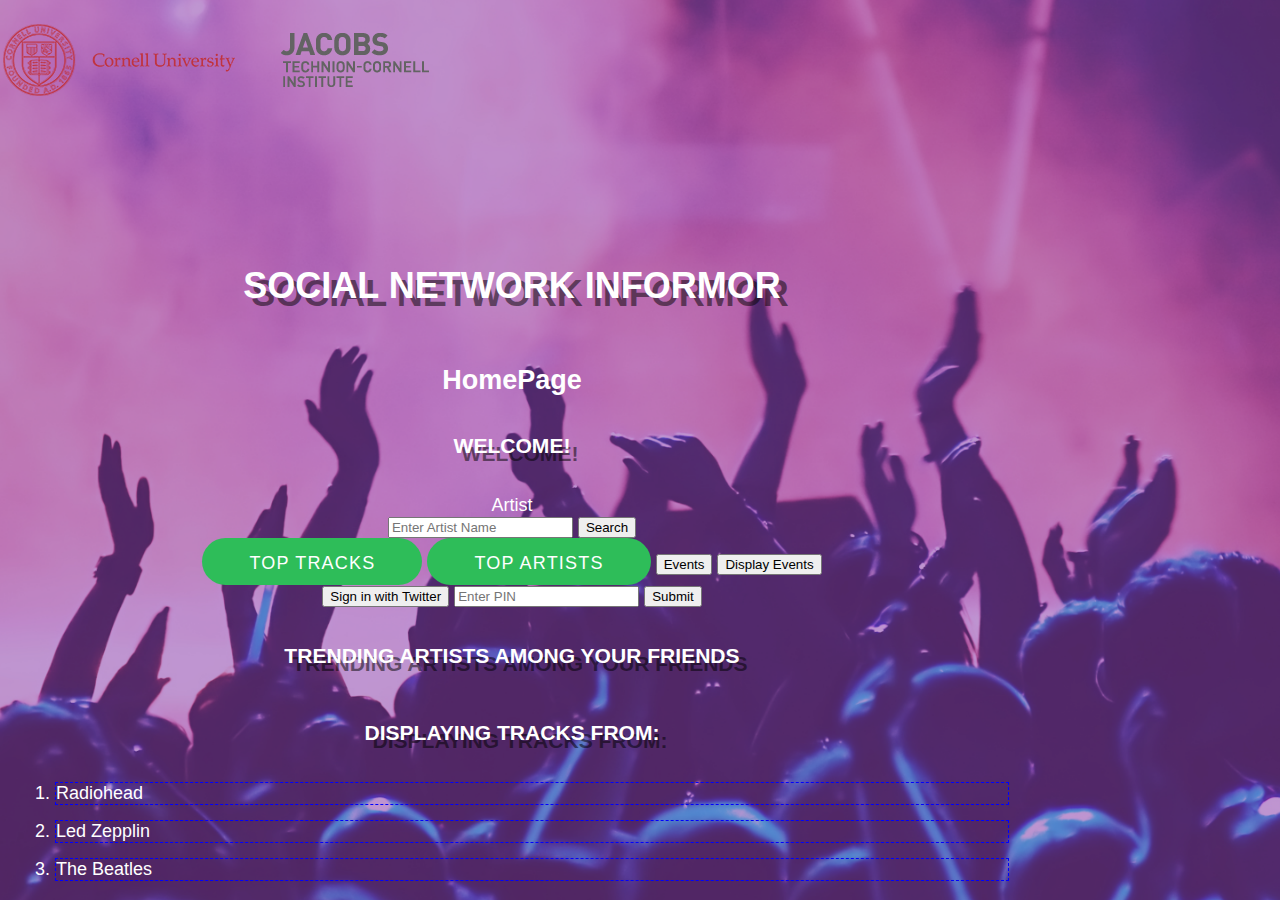
<file: welcome.html>
<!DOCTYPE HTML>
<html>
  <head>
    <link rel="shortcut icon" href="/img/favicon.ico">
    <link href="stylesheets/style.css" rel="stylesheet">
    <script src="scripts/jquery-2.2.0.min.js"> </script>
    <script src="https://cdn.firebase.com/js/client/2.4.1/firebase.js"></script>
    <script src="scripts/scripts.js"> </script>  
    <script src = "scripts/echonest.js"> </script>
    <script src = "scripts/artists.js"> </script>
   <!--  <script src="scripts/node_modules/codebird/codebird.js"></script> -->
<!-- 
    <script type="text/javascript">
    var cb = new Codebird;
    cb.setConsumerKey("GoNn1UWxIFJuAtRP0ab9jaW6F", "c9k8gQ69LwpHg6SWYJ7MohWKx5gPDpKOdkfu5nlEqGjma");
    </script>
    <script src = "scripts/twitterAPI.js"> </script> -->


  </head>
  <body>
    <script type="text/javascript">
        window.fbAsyncInit = function() {
          FB.init({
            appId      : '1856892061204363',
            xfbml      : true,
            version    : 'v2.5'
          });
        };

    </script>

    <div id="main_wrapper" class="container">
        <br>
        <table>
        <tr>

            <td style="margin: auto 0px auto; width: 50%"><img src="img/CULogo187.png"/></td>
            <td style="margin: auto 0px auto; width: 50%"><img src="img/jacobs-logo-white.png" /></td>

        </tr>
        </table>
        <header>
            <h1>Social Network Informor</h1>
        </header>
        <section id="my_marks">
            <h2> HomePage</h2>
            <h3> Welcome! </h3>


            <div
              class="fb-like"
              data-share="true"
              data-width="450"
              data-show-faces="true">
            </div>



    

            <div id="status">
            </div>

  
        <div id="exp_navigation">
            <form>
                Artist<br>
                <input type="text" name="artistName" placeholder= "Enter Artist Name" id="artiste">
                <input type="button" id="search" class="button" value="Search"><br>
  
            </form>
            <input type="button" id="top-tracks" class="button btn btn-spotify" value="Top Tracks">
            <input type="button" id="queryFB3" class="button btn btn-spotify" value="Top Artists">
            <input type="button" id="events"  value="Events">
            <input type="button" id="d"  value="Display Events">

        </div>

        <div id="twitter">
            <input type="button" id="twitterAuth" class="button" value="Sign in with Twitter" onclick = "ref.authWithOAuthPopup()">
            <input type="text" name="PIN" placeholder= "Enter PIN" id="PINFIELD">
            <input type="button" id="submit" class="button" value="Submit" onclick = "getTwitterAccessToken()"><br>
        </div>

        <div id = "hot_artists2">
          <h3> Trending Artists Among Your Friends </h3>
          <ol id ="empty_artist_list"> </ol> 
        <div>


        <h3>Displaying tracks from:</h3>
        <p><ol>
        <li>Radiohead</li>
        <li>Led Zepplin</li>
        <li>The Beatles</li>
        <div>
        <ol class="empty" id="results"> </ol>
        </div>

        <div>
        <ol class="empty" id="songs"> </ol>
        </div>

        <div>
        <ol class="empty" id="artist_events"> </ol>
        </div>

        
        <!--
        <div id="exp_navigation2">
            <input type="button" id="sec_driver" value="Test">
        </div>
        -->
        </section>

    </div>
  </body>
</html>
</file>
<file: stylesheets/style.css>
body {
/*	background: black; */
	color: 			#ffffff;
/*	color: 			#34495e;*/
	/*background: #DCDCDC;*/
	background: 	#502C7B;
	background: 	url('../img/top10ist_Hero.png') no-repeat center center;
	-webkit-background-size: cover;
	-moz-background-size: cover;
	-o-background-size: cover;
	background-size: cover;
	border: 		0;
	margin: 		0;
	text-align: 	center;
	font-size: 		18px;
	font-family: 	'Josefin Sans', sans-serif;
	width: 			80%;
}

a, a:visited {
	color:   		#ffffff;
}



#logo {
	bottom: 		20px;
	left:  			10px;
	text-align: 	left;
	float:  		left;
	z-index:  		-1;
}

header {
	line-height: 	50%;
	margin-top: 	15%;
	margin-bottom: 	5%;
	width:  		100%
	text-align:  	center;
}

h1, h3, h4 {
	text-transform: uppercase;
	font-family: 	"fatfrank",sans-serif;
	text-shadow: 	8px 8px 0px rgba(0,0,0,0.50);
	line-height: 	42pt;
}

#L1 { font-size: 71pt; }
#L2 { font-size: 50pt; }
#L3 { font-size: 46pt; }

.btn {
	font-size: 		18px;
    line-height: 	1.5;
    border-radius: 	500px;
    padding: 		12px 47px 8px;
    -webkit-transition: background-color .15s ease,border-color .15s ease,color .15s ease;
    -o-transition: background-color .15s ease,border-color .15s ease,color .15s ease;
    transition: background-color .15s ease,border-color .15s ease,color .15s ease;
    border-width: 	0;
    letter-spacing: 1.2px;
    min-width: 		130px;
    text-transform: uppercase;
    white-space: 	normal;
}

.btn-spotify {
	color:  			#fff;
	background-color: 	#2ebd59;
}

.btn-facebook {
	color:  			#fff;
	background-color: 	#3a5795;
}

.spotify {
	padding-top: 		50px;

}

ol {
	text-align: 		left;
}

li {
	margin: 			15px;
	border: 			1px dashed blue;
	/*min-height: 100px;*/
	/*vertical-align: center;*/
}

li .song, .artist {
	padding: 			5px;
	width: 				80%;
}

li .song {
	font-size: 			24pt;
	text-transform: 	uppercase;
	padding-top:  		10px;
}

li .artist {
	font-size:  		20pt;

}

li img {
	float:  			right;
	max-height:  		80px;
	vertical-align:  	top;
	/*margin-top: 		15px;*/

}
</file>
